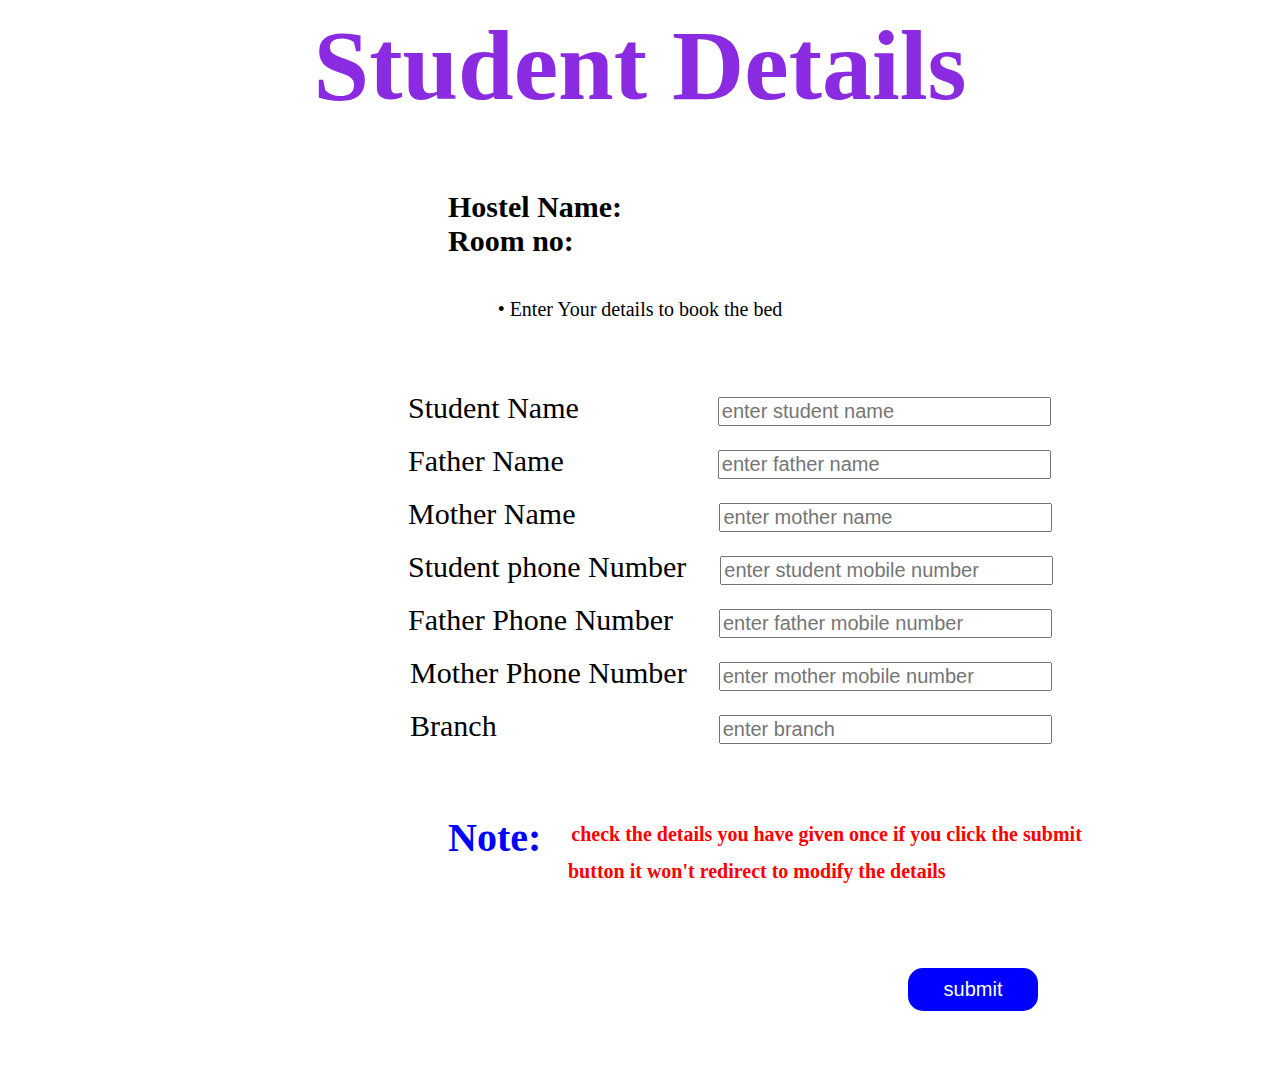
<file: bed_booking.html>
<!DOCTYPE html>
<html lang="en">
<head>
    <meta charset="UTF-8">
    <meta http-equiv="X-UA-Compatible" content="IE=edge">
    <meta name="viewport" content="width=device-width, initial-scale=1.0">
    <title>Document</title>

    <style>
           h1{
            text-align: center;
            font-size: 100px;
            font-style: bold;
            color:blueviolet;
            margin-top: 0;
           }
           .hn{
              position: relative;
              left: 440px;
             border-bottom: 0;
             margin-bottom: 0;
              font-size: 30px;
              border-left: 0;
           }
           .rn{
            position: relative;
              left: 440px;
           margin-top: 0;
              font-size: 30px;

           }
           .label1{
            position: relative;
              left: 400px;
              bottom: 50px;
              font-size: 30px;
              font-weight: 300;

           }
           .input1{
            position: relative;
              left: 535px;
              bottom: 50px;
              font-size: 20px;
              font-weight: 300;
           }
           .label2{
            position: relative;
              left: 400px;
              bottom: 50px;
              font-size: 30px;
              font-weight: 300;
           }
           .input2{
            position: relative;
              left: 550px;
              bottom: 50px;
              font-size: 20px;
              font-weight: 300;
           }
           .label3{
            position: relative;
              left: 400px;
              bottom: 50px;
              font-size: 30px;
              font-weight: 300;
           }
           .input3{
            position: relative;
              left: 540px;
              bottom: 50px;
              font-size: 20px;
              font-weight: 300;
           }
           .label4{
            position: relative;
              left: 400px;
              bottom: 50px;
              font-size: 30px;
              font-weight: 300;
           }
           .input4{
            position: relative;
              left: 430px;
              bottom: 50px;
              font-size: 20px;
              font-weight: 300;
           }
           .label5{
            position: relative;
              left: 400px;
              bottom: 50px;
              font-size: 30px;
              font-weight: 300;
           }
           .input5{
            position: relative;
              left: 442px;
              bottom: 50px;
              font-size: 20px;
              font-weight: 300;
           }
           .label6{
            position: relative;
              left: 402px;
              bottom: 50px;
              font-size: 30px;
              font-weight: 300;
           }
           .input6{
            position: relative;
              left: 430px;
              bottom: 50px;
              font-size: 20px;
              font-weight: 300;
           }
           .label7{
            position: relative;
              left: 402px;
              bottom: 50px;
              font-size: 30px;
              font-weight: 300;
           }
           .input7{
            position: relative;
              left: 620px;
              bottom: 50px;
              font-size: 20px;
              font-weight: 300;
           }
           #submit{
            position: relative;
            left: 900px;
      padding: 10px;
      border-radius:15px;
      background-color: blue;
      font-size: 20px;
      border: none;
      width: 130px;
      color: white;
      margin-bottom: 70px;

     }
     hr{
        width: 620px;
        position: relative;
        left: 10px;
        bottom: 80px;
        margin-top: 50px;
     }
     h3{
        font-size: 40px;
        font-weight: 800;
        position: relative;
        left: 440px;
        bottom: 20px;
        color: blue;
     }
     .note{
        font-size: 20px;
        color: red;
        position: relative;
        left: 20px;
        bottom: 10px;
       
     }
     .note2{
        font-size: 20px;
        color: red;
        position: relative;
        left: 100px;
        bottom: 10px;
       
     }
     p{
      text-align: center;
      font-size: 20px;
      padding-bottom: 100px;
     }
     
    </style>
    <script>
        function fn(){
            let a=document.getElementById('sname')
            let b=document.getElementById('fname')
            let c=document.getElementById('mname')
            let d=document.getElementById('Sph')
            let e=document.getElementById('Fph')
            let f=document.getElementById('Mph')
            let  br=document.getElementById('branch')
            
            if(a.value=="")
              {
                alert("Fill all the details ")
                return false
              }
            if(b.value=="")
            {
                alert("Fill all the details" )
                return false
            }
            if(c.value=="")
            {
                alert("Fill all the details")
                return false
            }
            if(d.value=="")
            {
                alert("Fill all the details")
                return false
            }
            if(d.value.length>10){
                alert("enter 10 digits mobile number")
                return false
            }
            if(e.value=="")
            {
                alert("Fill all the details ")
                return false
            }
            if(e.value.length>10){
                alert("enter 10 digits mobile number")
                return false
            }
            if(f.value=="")
            {
                alert("Fill all the details")
                return false
            } 
            if(f.value.length>10){
                alert("enter 10 digits mobile number")
                return false
            }
            if(br.value==""||br.value.length>5)
            {
                alert("enter valid branch name")
                return false
            }
        }
        </Script>


</head>
<body>
       
         <h1>Student Details</h1>
         <h4 class="hn">Hostel Name:</h4>
         <h4 class="rn">Room no:</h4>
       <p >&bull;  Enter Your  details to book the bed
          </p>
         
   
         <form action="finalSubmit.html" onsubmit="return fn()">
                 <label for="" class="label1">Student Name</label>
                 <input type="text" name="" id="sname" class="input1" size="25" placeholder="enter student name"><br><br>
                 <label for=""class="label2">Father Name</label>
                 <input type="text" name="" id="fname" class="input2" size="25" placeholder="enter father name"><br><br>
                 <label for="" class="label3">Mother Name</label>
                 <input type="text" name="" id="mname" class="input3" size="25" placeholder="enter mother name"><br><br>
                 <label for="" class="label4">Student phone Number</label>
                 <input type="text" class="input4"size="25" id="Sph" placeholder="enter student mobile number "><br><br>
                 <label for="" class="label5">Father Phone Number</label>
                 <input type="text" class="input5"size="25" id="Fph" placeholder="enter father mobile number "><br><br>
                 <label for="" class="label6">Mother Phone Number</label>
                 <input type="text" class="input6"size="25"id="Mph" placeholder="enter mother mobile number "><br><br>
                 <label for="" class="label7">Branch</label>
                 <input type="text" class="input7"size="25" id="branch" placeholder="enter branch">
                 <h3>Note: <span class="note">check the details you have given once if you click the submit <br><span class="note2"> button it won't redirect to modify the details</span></span></h3>
                 <input type="submit" name="" id="submit" value="submit">        
        </form>

</body>
</html>
</file>
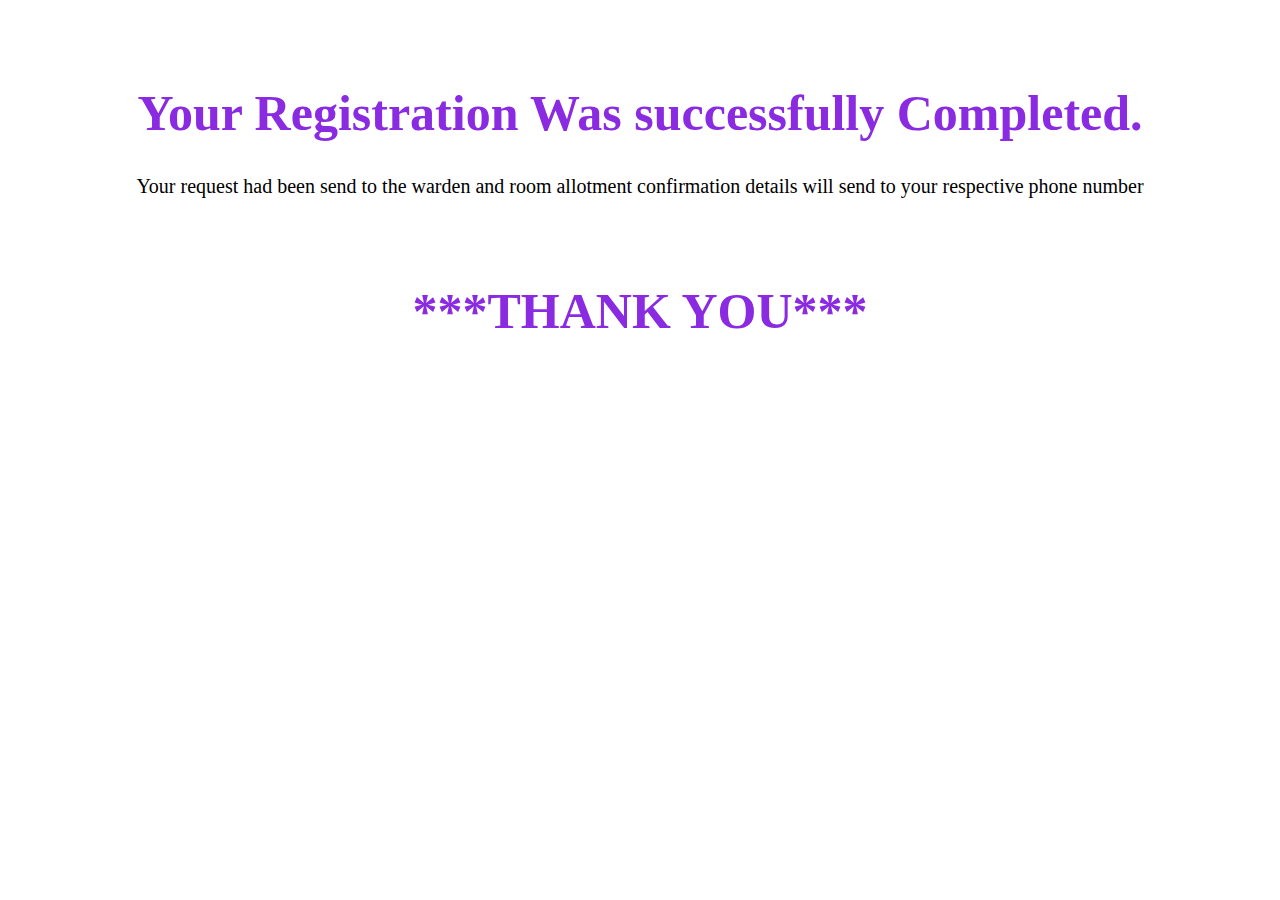
<file: finalsubmit.html>
<!DOCTYPE html>
<html lang="en">
<head>
    <meta charset="UTF-8">
    <meta http-equiv="X-UA-Compatible" content="IE=edge">
    <meta name="viewport" content="width=device-width, initial-scale=1.0">
    <title>Document</title><style>
        h1{
            color: blueviolet;
            font-style: bold;
            font-size: 50px;
            text-align: center;
            padding: 50px;
            padding-bottom: 0;
        }
        p{
            font-size: 20px;
            font-weight: 500;
            text-align: center;
        }
    </style>
</head>
<body>
    <h1>Your Registration Was successfully Completed.<br></h1>
    <p> Your request had been send to the warden and  room allotment confirmation details
        will send to your respective phone number</p>
    <h1>***THANK YOU***</h1>
</body>
</html>
</file>
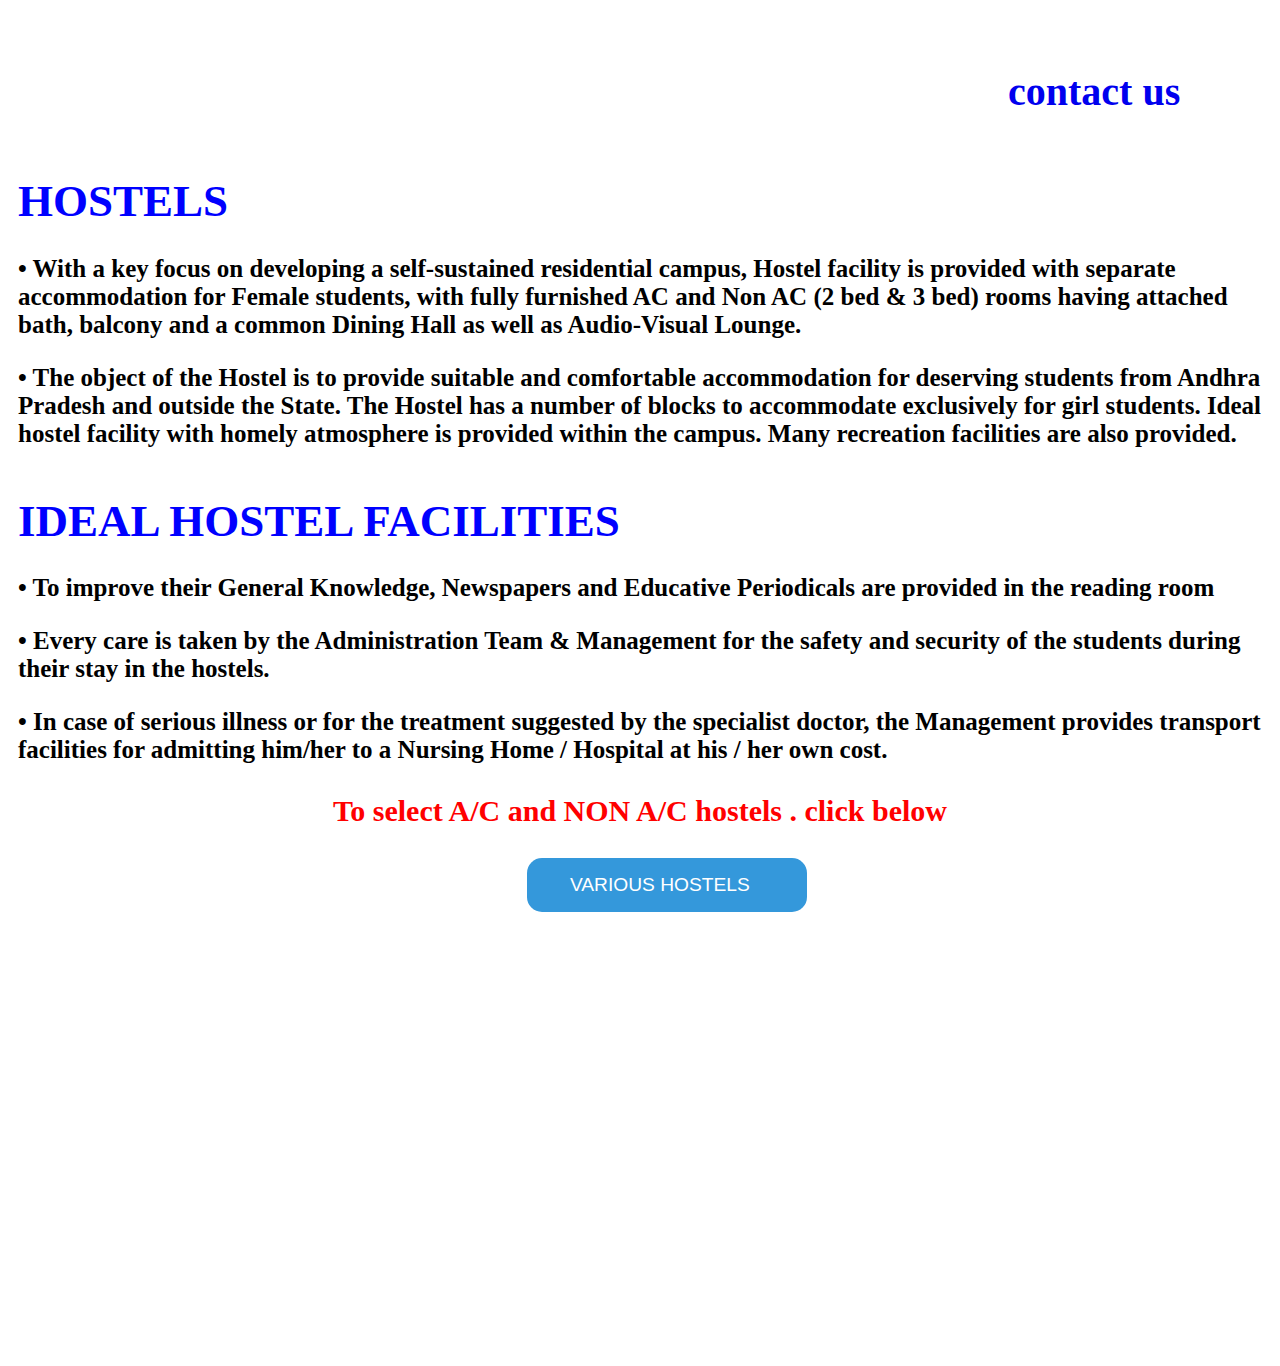
<file: student.html>
<!DOCTYPE html>
<html lang="en">
<head>
    <meta charset="UTF-8">
    <meta http-equiv="X-UA-Compatible" content="IE=edge">
    <meta name="viewport" content="width=device-width, initial-scale=1.0">
    <title>Document</title>
    <style>
        .navbar{
            display: flex;
            flex-direction: row;
            height: 120px;
            width: max-content;
        }
        .a1{
            padding-left: 1000px;
            position: relative;
          top: 60px;
          text-decoration: none;
          font-weight: 900;
          font-size: 40px;

        }
        h3{
          color: red;
          text-align: center;
          font-size: 30px;
        }
    h2{
        font-size: 45px;
        position: relative;
        left: 10px;
        top: 10px;
        color:blue;
    }
    .p1,.p2{
        color:black;
        font-size: 25px;
        font-weight: 700;
        font-style: normal;
        position: relative;
       
        left: 10px;
    }
    /* body{
        background-image: url('https://www.bing.com/th?id=OIP.rG7osYk9cHt7QrYu4GgqlwAAAA&w=178&h=212&c=8&rs=1&qlt=90&o=6&dpr=1.3&pid=3.1&rm=2');
        background-repeat: no-repeat;
        background-size:cover;
        /* opacity: 0; */
     */
    .ideal{
        font-size: 45px;
        position: relative;
        left: 10px;
        top: 10px;
        color:blue;
    }
    .heading{
              font-size: 90px;
              font-style: italic;
              text-align: center;
              color: black;
        }
        .drop{
             position: relative;
             left: 550px;
             font-size: 50px;
            
        } 
        .links{
            text-decoration: none;
        }
       
.dropbtn {
  position: relative;
  right: 50px;
  background-color: #3498DB;
  color: white;
  padding: 16px;
  padding-right: 30px;
  font-size: 16px;
  border: none;
  cursor: pointer;
  border-radius: 15px;
  width: 280px;
  font-size: larger;

 
}


.dropbtn:hover, .dropbtn:focus {
  background-color: #2980B9;
  
}


.dropdown {
  position: relative;
  display: inline-block;
  padding-left: 45%;
  height: 500px;
}


.dropdown-content {
  display: none;
  position: absolute;
  background-color:white;
  min-width: 160px;
  box-shadow: 0px 8px 16px 0px rgba(0,0,0,0.2);
  z-index: 1;
  align-items: center;
  border-radius: 15px;
}


.dropdown-content a {
  color: black;
  padding: 12px 16px;
  text-decoration: none;
  display: block;
}


.dropdown-content a:hover {
    background-color:palevioletred;
}

.show {
    display:block;
}
        
    </style>
     <script defer>
       
        function myFunction() {
          document.getElementById("myDropdown").classList.toggle("show");
        }
        
        
        window.onclick = function(event) {
          if (!event.target.matches('.dropbtn')) {
            var dropdowns = document.getElementsByClassName("dropdown-content");
            var i;
            for (i = 0; i < dropdowns.length; i++) {
              var openDropdown = dropdowns[i];
              if (openDropdown.classList.contains('show')) {
                openDropdown.classList.remove('show');
              }
            }
          }
        }
        
            </script>
</head>
<body>

   <div class="navbar">
     <a href="contact.html" class="a1">contact us</a>
    </div>
     <h2 >HOSTELS</h2>
     <p class="p1">&bull;   With a key focus on developing a self-sustained residential campus, Hostel facility is provided with separate accommodation for Female students, with fully furnished AC and Non AC (2 bed & 3 bed) rooms having attached bath, balcony and a common Dining Hall as well as Audio-Visual Lounge.</p>
     <p class="p2">&bull;   The object of the Hostel is to provide suitable and comfortable accommodation for deserving students from Andhra Pradesh and outside the State. The Hostel has a number of blocks to accommodate exclusively for girl students. Ideal hostel facility with homely atmosphere is provided within the campus. Many recreation facilities are also provided.</p>
     <h2 class="ideal">IDEAL HOSTEL FACILITIES</h2>
     <p class="p1">&bull;  To improve their General Knowledge, Newspapers and Educative Periodicals are provided in the reading room</p>
     <p class="p1">&bull; Every care is taken by the Administration Team & Management for the safety and security of the students during their stay in the hostels.</p>
     <p class="p1">&bull; In case of serious illness or for the treatment suggested by the specialist doctor, the Management provides transport facilities for admitting him/her to a Nursing Home / Hospital at his / her own cost.</p>
     <h3>To select A/C and NON A/C hostels . click below</h3>
     <div class="dropdown">
        <button onclick="myFunction()" class="dropbtn" > VARIOUS HOSTELS</button>
        <div id="myDropdown" class="dropdown-content">
          <a href="ac_hstl.html">A/C </a>
          <a href="non_ac.html">NON A/C WITH ATTACHED WASHROOMS</a>
          <a href="non_ac.html">NON A/C WITH COMBINED WASHROOMS</a>
        </div>
      </div>
    </body>
</html>
</file>
